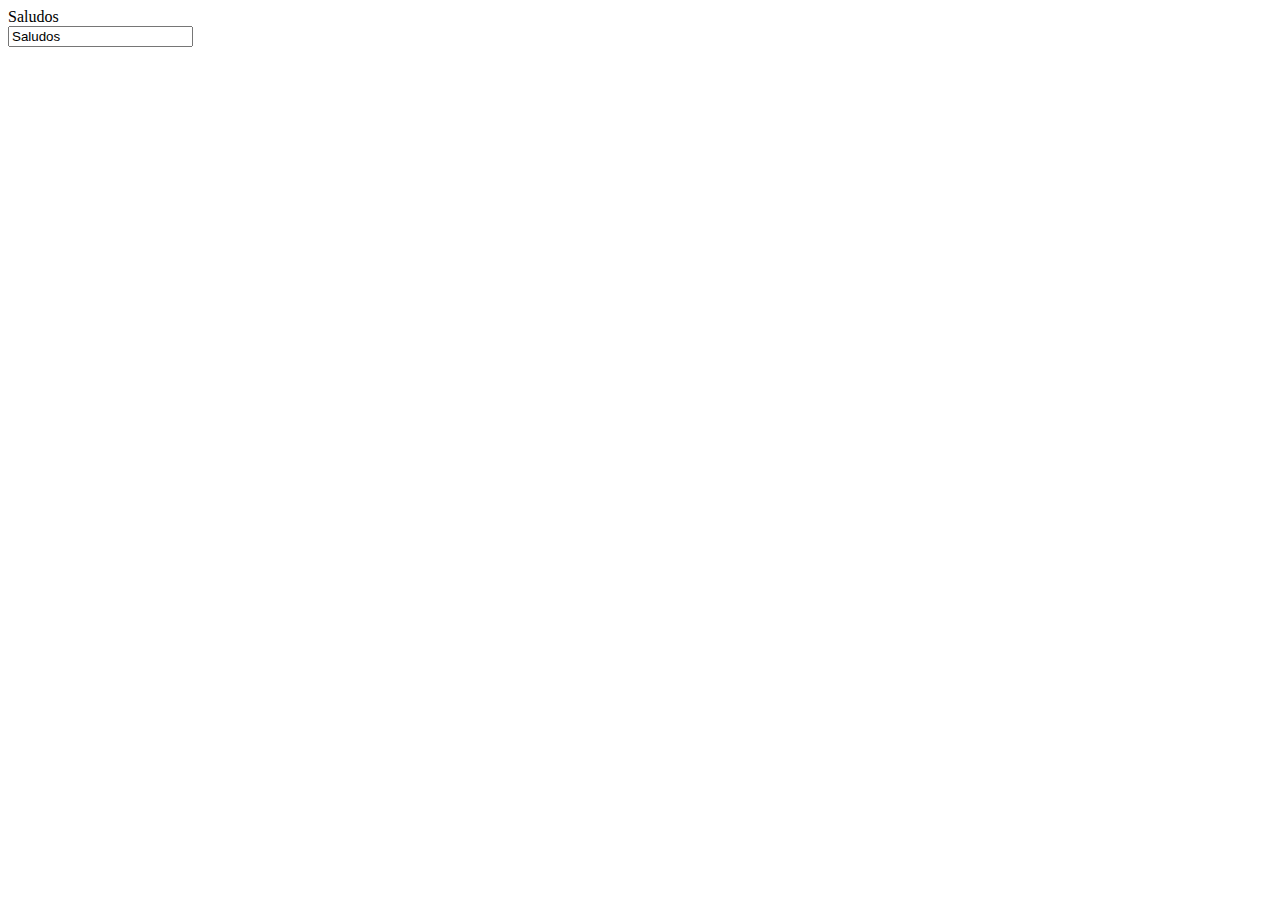
<file: Declarative Rending/EjemploJs/index.html>
<!DOCTYPE html>
<html lang="en">
<head>
  <meta charset="UTF-8">
  <meta http-equiv="X-UA-Compatible" content="IE=edge">
  <meta name="viewport" content="width=device-width, initial-scale=1.0">
  <title>Declarative Rending</title>
</head>

<body>

  <span></span>
  <br>
  <input type="text">

  <script>
    const data = {
      message: "Saludos"
    }

    const span = document.querySelector("span");
    span.innerText = data.message;

    const input  = document.querySelector("input");
    input.value = data.message;

    input.addEventListener("input", () => {
      data.message = input.value;
      span.innerText = data.message;
    });
  </script>

</body>

</html>
</file>
